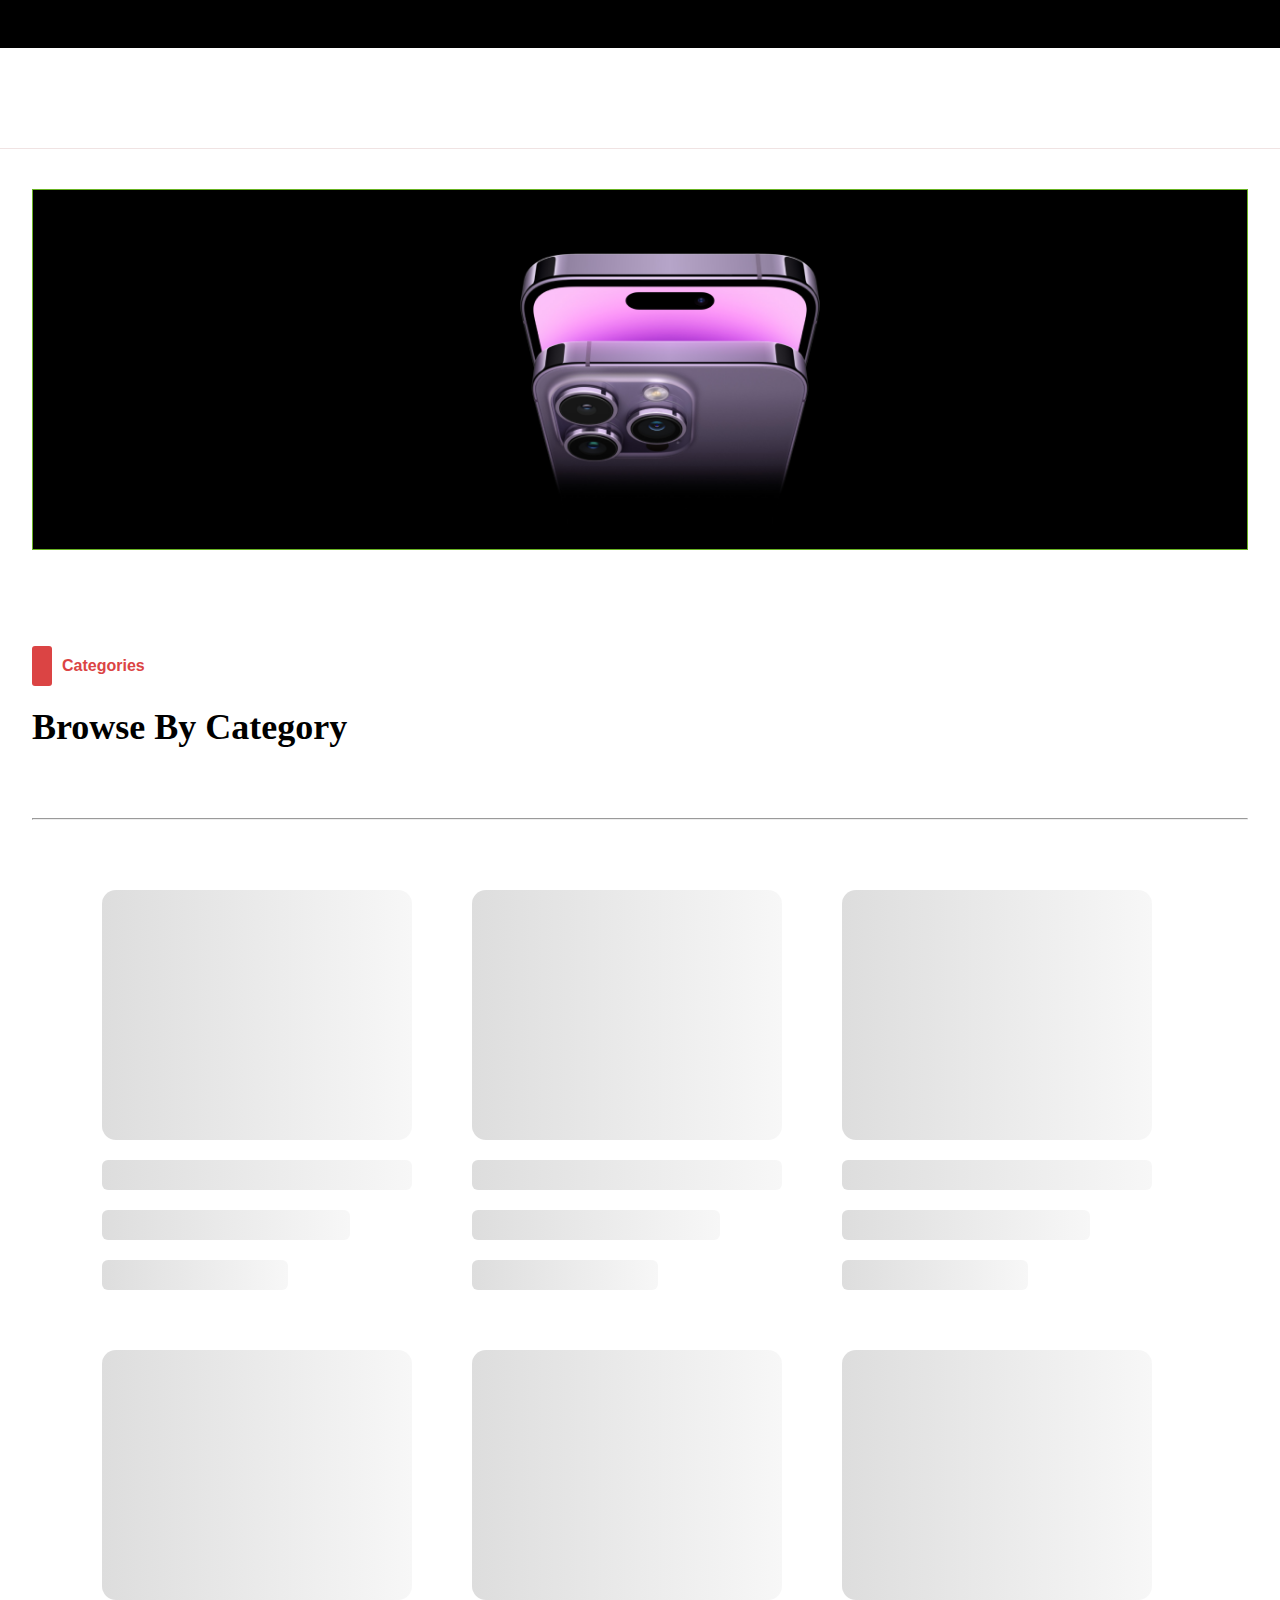
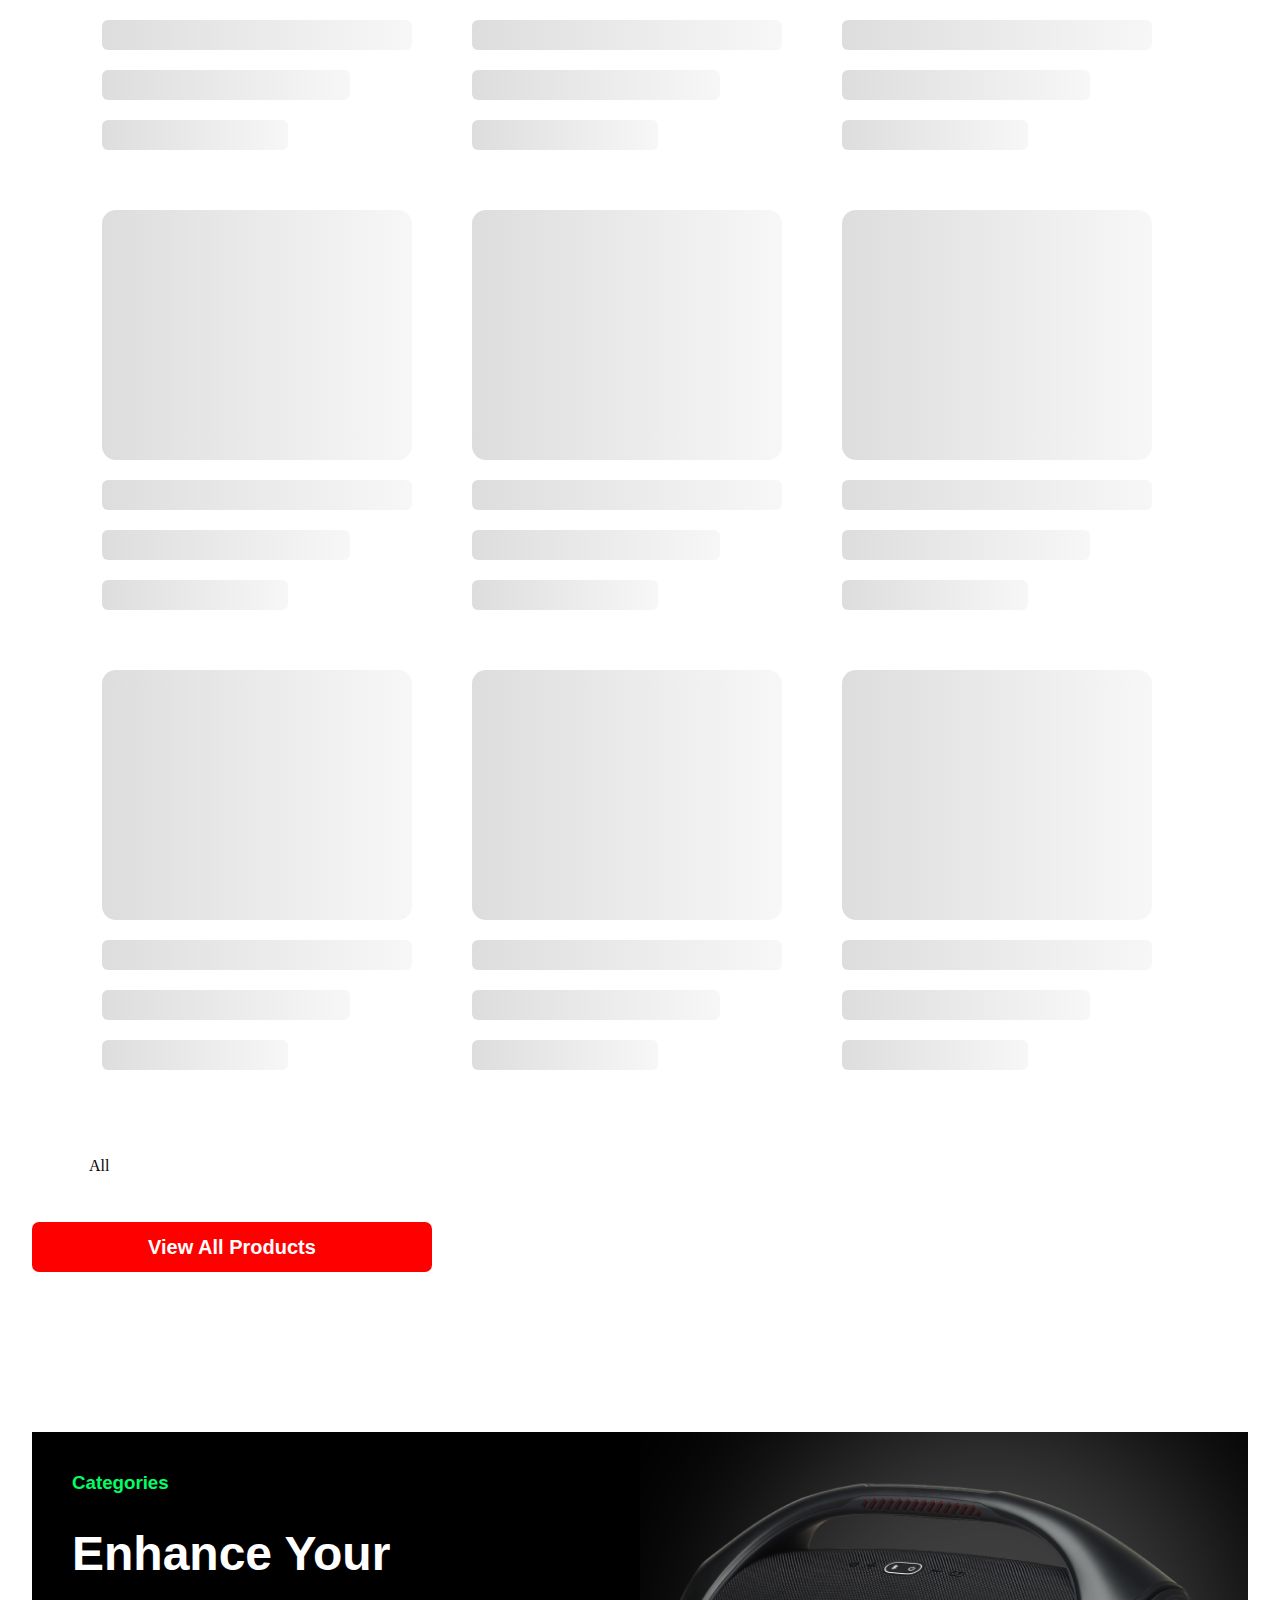
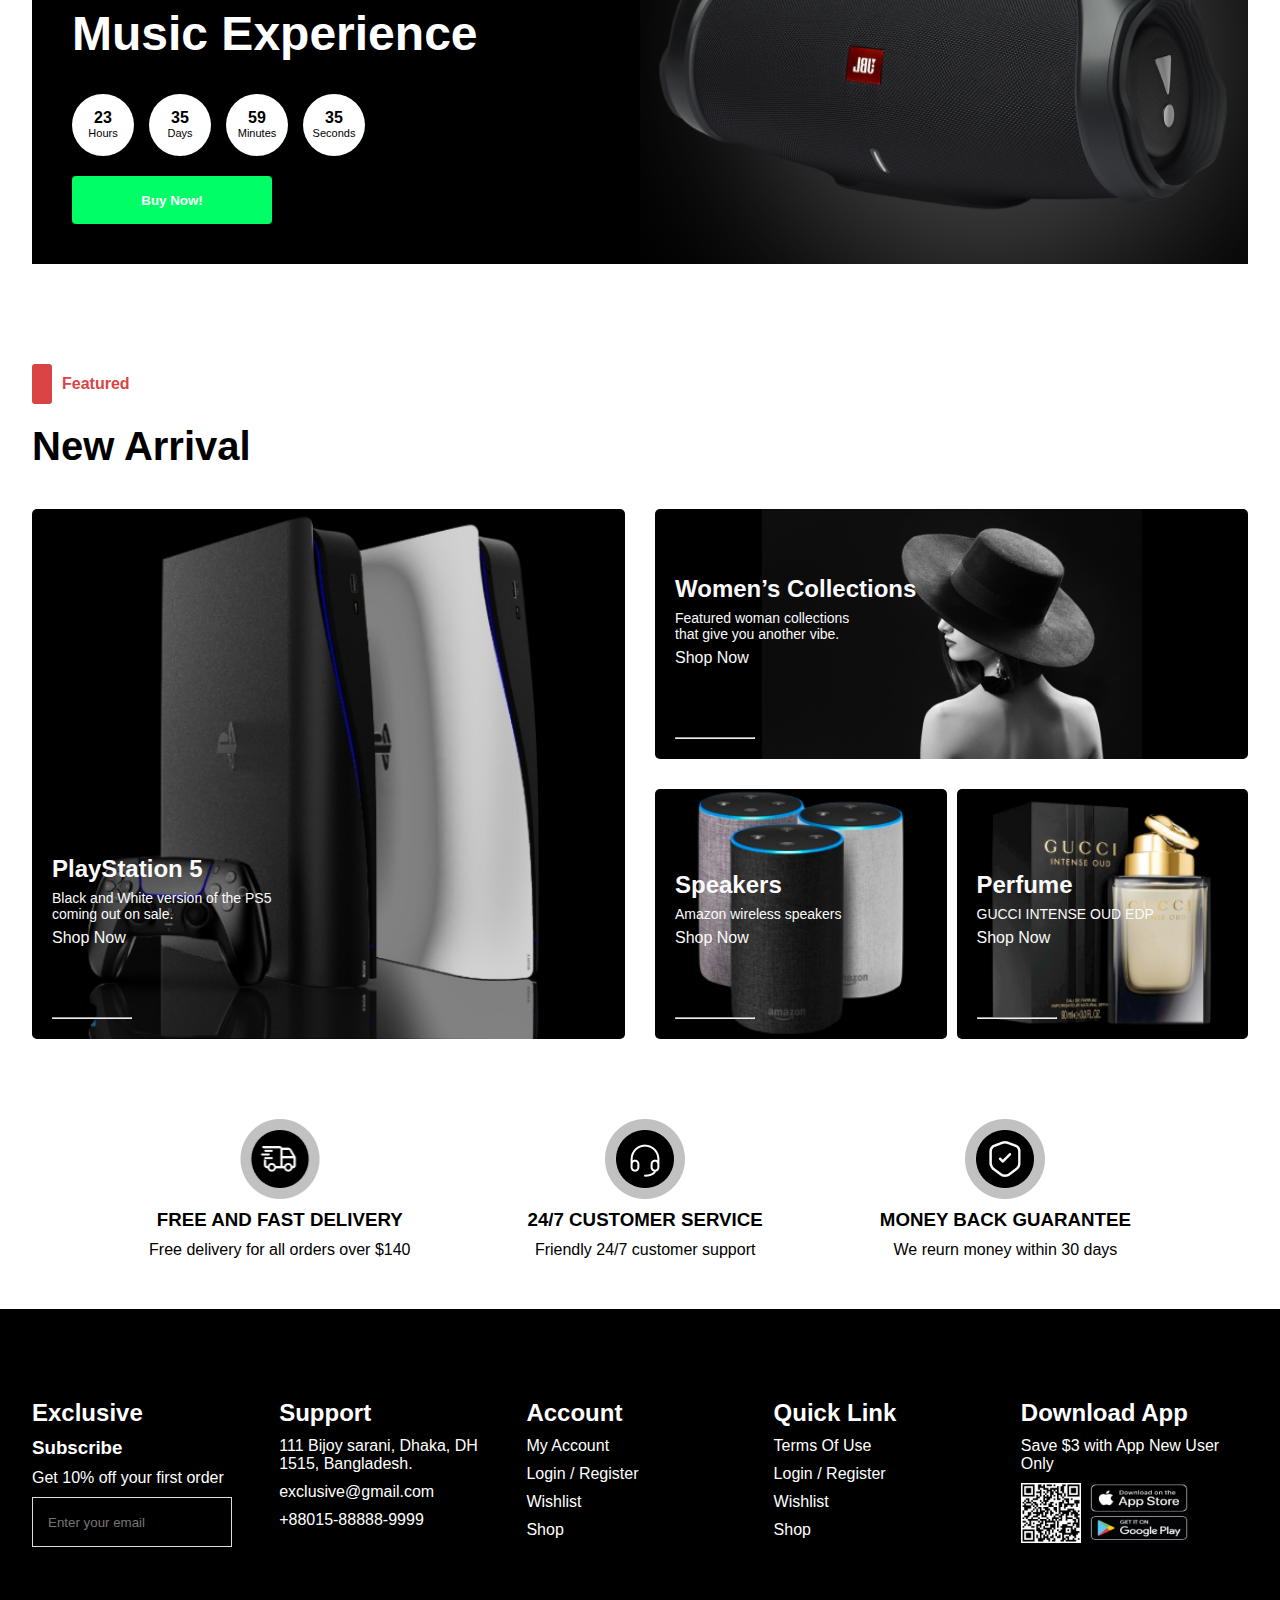
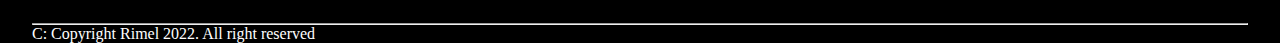
<file: index.html>
<!DOCTYPE html>
<html lang="en">
<head>
    <meta charset="UTF-8">
    <meta name="viewport" content="width=device-width, initial-scale=1.0">
    <title>Document</title>
    <link
      rel="stylesheet"
      href="https://cdnjs.cloudflare.com/ajax/libs/OwlCarousel2/2.3.4/assets/owl.carousel.min.css"
      integrity="sha512-tS3S5qG0BlhnQROyJXvNjeEM4UpMXHrQfTGmbQ1gKmelCxlSEBUaxhRBj/EFTzpbP4RVSrpEikbmdJobCvhE3g=="
      crossorigin="anonymous"
      referrerpolicy="no-referrer"
    />
    <link
      rel="stylesheet"
      href="https://cdnjs.cloudflare.com/ajax/libs/OwlCarousel2/2.3.4/assets/owl.theme.default.min.css"
      integrity="sha512-sMXtMNL1zRzolHYKEujM2AqCLUR9F2C4/05cdbxjjLSRvMQIciEPCQZo++nk7go3BtSuK9kfa/s+a4f4i5pLkw=="
      crossorigin="anonymous"
      referrerpolicy="no-referrer"
    />
    <link rel="stylesheet" href="https://cdnjs.cloudflare.com/ajax/libs/font-awesome/6.6.0/css/all.min.css" integrity="sha512-Kc323vGBEqzTmouAECnVceyQqyqdsSiqLQISBL29aUW4U/M7pSPA/gEUZQqv1cwx4OnYxTxve5UMg5GT6L4JJg==" crossorigin="anonymous" referrerpolicy="no-referrer" />
    <link rel="stylesheet" href="./css/main.min.css">
</head>
<body>

    <section class="discount ">
        <div class="container">
          <div class="discount__box">
            <div class="discount__wrapper from-top">
              <p>
                Summer Sale For All Swim Suits And Free Express Delivery - OFF
                50%!
              </p>
              <a href="">Shop now</a>
            </div>
            <div class="langs from-top">
              <select name="langs" id="langs">
                <option value="English">English</option>
                <option value="Russia">Russia</option>
                <option value="Korea">Korea</option>
                <option value="Mongolia">Mongolia</option>
              </select>
            </div>
          </div>
        </div>
      </section>
      <header class="header">
        <div class="container">
          <nav class="navbar from-top">
            <div class="navbar__logo">
              <img src="./assets/Logo.png" alt="" />
            </div>
            <ul class="sidebar">
              <li onclick="hideSidebar()">
                <a href="#"><i class="fa-solid fa-delete-left "></i></a>
              </li>
              <li class="navbar__item"><a href="#">Home</a></li>
              <li class="navbar__item"><a href="#">Contact</a></li>
              <li class="navbar__item"><a href="#">About</a></li>
              <li class="navbar__item"><a href="#">Sign in</a></li>
            </ul>
            <div class="navbar__box">
              <ul class="navbar__collection">
                <li class="navbar__item"><a href="#">Home</a></li>
                <li class="navbar__item"><a href="#">Contact</a></li>
                <li class="navbar__item"><a href="#">About</a></li>
                <li class="navbar__item"><a href="#">Sign in</a></li>
              </ul>
              <div class="search">
                <div class="navbar__input">
                  <input type="text" placeholder="what are you looking for?" />
                  <i class="fa-solid fa-magnifying-glass"></i>
                </div>
                <i class="fa-regular fa-heart"></i>
                <i class="fa-solid fa-cart-shopping"></i>
              </div>
            </div>
            <li class="menu__btn" onclick="showSidebar()">
              <a href="#"><i class="fa-solid fa-bars"></i></a>
            </li>
          </nav>
        </div>
      </header>

    <main>
        <section class="vaucher">
            <div class="container">
              <div class="vaucher__box">
                <div class="vaucher__desc from-top">
                  <div class="vaucher__logo">
                    <i class="fa-brands fa-apple"></i>
                    <p>iPhone 14 Series</p>
                  </div>
                  <div class="vaucher__info">
                    <h2>Up to 10% off Voucher</h2>
                    <p>
                      <a href=""
                        >Shop now! <i class="fa-solid fa-arrow-right"></i
                      ></a>
                    </p>
                  </div>
                </div>
                <div class="vaucher__img">
                  <img
                    src="./assets/hero_endframe__cvklg0xk3w6e_large 2.png"
                    alt=""
                  />
                </div>
              </div>
            </div>
          </section>
          <section class="categore">
            <div class="container">
              <div class="them">
                <div></div>
                <h3>Categories</h3>
              </div>
              <div class="title">
                <h2>Browse By Category</h2>
              </div>
              <div class="owl carousel">
                <div class="owl-carousel owl-theme">
                  <div class="items">
                    <div class="items__icon">
                      <svg
                        xmlns="http://www.w3.org/2000/svg"
                        width="50"
                        height="50"
                        fill="currentColor"
                        class="bi bi-phone"
                        viewBox="0 0 16 16"
                      >
                        <path
                          d="M11 1a1 1 0 0 1 1 1v12a1 1 0 0 1-1 1H5a1 1 0 0 1-1-1V2a1 1 0 0 1 1-1zM5 0a2 2 0 0 0-2 2v12a2 2 0 0 0 2 2h6a2 2 0 0 0 2-2V2a2 2 0 0 0-2-2z"
                        />
                        <path d="M8 14a1 1 0 1 0 0-2 1 1 0 0 0 0 2" />
                      </svg>
                    </div>
                    <p>Phones</p>
                  </div>
                  <div class="items">
                    <div class="items__icon">
                      <svg
                        xmlns="http://www.w3.org/2000/svg"
                        width="50"
                        height="50"
                        fill="currentColor"
                        class="bi bi-pc-display-horizontal"
                        viewBox="0 0 16 16"
                      >
                        <path
                          d="M1.5 0A1.5 1.5 0 0 0 0 1.5v7A1.5 1.5 0 0 0 1.5 10H6v1H1a1 1 0 0 0-1 1v3a1 1 0 0 0 1 1h14a1 1 0 0 0 1-1v-3a1 1 0 0 0-1-1h-5v-1h4.5A1.5 1.5 0 0 0 16 8.5v-7A1.5 1.5 0 0 0 14.5 0zm0 1h13a.5.5 0 0 1 .5.5v7a.5.5 0 0 1-.5.5h-13a.5.5 0 0 1-.5-.5v-7a.5.5 0 0 1 .5-.5M12 12.5a.5.5 0 1 1 1 0 .5.5 0 0 1-1 0m2 0a.5.5 0 1 1 1 0 .5.5 0 0 1-1 0M1.5 12h5a.5.5 0 0 1 0 1h-5a.5.5 0 0 1 0-1M1 14.25a.25.25 0 0 1 .25-.25h5.5a.25.25 0 1 1 0 .5h-5.5a.25.25 0 0 1-.25-.25"
                        />
                      </svg>
                    </div>
                    <p>Computer</p>
                  </div>
                  <div class="items">
                    <div class="items__icon">
                      <svg
                        xmlns="http://www.w3.org/2000/svg"
                        width="50"
                        height="50"
                        fill="currentColor"
                        class="bi bi-smartwatch"
                        viewBox="0 0 16 16"
                      >
                        <path
                          d="M9 5a.5.5 0 0 0-1 0v3H6a.5.5 0 0 0 0 1h2.5a.5.5 0 0 0 .5-.5z"
                        />
                        <path
                          d="M4 1.667v.383A2.5 2.5 0 0 0 2 4.5v7a2.5 2.5 0 0 0 2 2.45v.383C4 15.253 4.746 16 5.667 16h4.666c.92 0 1.667-.746 1.667-1.667v-.383a2.5 2.5 0 0 0 2-2.45V8h.5a.5.5 0 0 0 .5-.5v-2a.5.5 0 0 0-.5-.5H14v-.5a2.5 2.5 0 0 0-2-2.45v-.383C12 .747 11.254 0 10.333 0H5.667C4.747 0 4 .746 4 1.667M4.5 3h7A1.5 1.5 0 0 1 13 4.5v7a1.5 1.5 0 0 1-1.5 1.5h-7A1.5 1.5 0 0 1 3 11.5v-7A1.5 1.5 0 0 1 4.5 3"
                        />
                      </svg>
                    </div>
                    <p>SmartWatch</p>
                  </div>
                  <div class="items">
                    <div class="items__icon">
                      <svg
                        xmlns="http://www.w3.org/2000/svg"
                        width="50"
                        height="50"
                        fill="currentColor"
                        class="bi bi-camera"
                        viewBox="0 0 16 16"
                      >
                        <path
                          d="M15 12a1 1 0 0 1-1 1H2a1 1 0 0 1-1-1V6a1 1 0 0 1 1-1h1.172a3 3 0 0 0 2.12-.879l.83-.828A1 1 0 0 1 6.827 3h2.344a1 1 0 0 1 .707.293l.828.828A3 3 0 0 0 12.828 5H14a1 1 0 0 1 1 1zM2 4a2 2 0 0 0-2 2v6a2 2 0 0 0 2 2h12a2 2 0 0 0 2-2V6a2 2 0 0 0-2-2h-1.172a2 2 0 0 1-1.414-.586l-.828-.828A2 2 0 0 0 9.172 2H6.828a2 2 0 0 0-1.414.586l-.828.828A2 2 0 0 1 3.172 4z"
                        />
                        <path
                          d="M8 11a2.5 2.5 0 1 1 0-5 2.5 2.5 0 0 1 0 5m0 1a3.5 3.5 0 1 0 0-7 3.5 3.5 0 0 0 0 7M3 6.5a.5.5 0 1 1-1 0 .5.5 0 0 1 1 0"
                        />
                      </svg>
                    </div>
                    <p>Camera</p>
                  </div>
                  <div class="items">
                    <div class="items__icon">
                      <i class="fa-solid fa-headphones"></i>
                    </div>
                    <p>HeadPhones</p>
                  </div>
                  <div class="items">
                    <div class="items__icon">
                      <svg
                        xmlns="http://www.w3.org/2000/svg"
                        width="50"
                        height="50"
                        fill="currentColor"
                        class="bi bi-controller"
                        viewBox="0 0 16 16"
                      >
                        <path
                          d="M11.5 6.027a.5.5 0 1 1-1 0 .5.5 0 0 1 1 0m-1.5 1.5a.5.5 0 1 0 0-1 .5.5 0 0 0 0 1m2.5-.5a.5.5 0 1 1-1 0 .5.5 0 0 1 1 0m-1.5 1.5a.5.5 0 1 0 0-1 .5.5 0 0 0 0 1m-6.5-3h1v1h1v1h-1v1h-1v-1h-1v-1h1z"
                        />
                        <path
                          d="M3.051 3.26a.5.5 0 0 1 .354-.613l1.932-.518a.5.5 0 0 1 .62.39c.655-.079 1.35-.117 2.043-.117.72 0 1.443.041 2.12.126a.5.5 0 0 1 .622-.399l1.932.518a.5.5 0 0 1 .306.729q.211.136.373.297c.408.408.78 1.05 1.095 1.772.32.733.599 1.591.805 2.466s.34 1.78.364 2.606c.024.816-.059 1.602-.328 2.21a1.42 1.42 0 0 1-1.445.83c-.636-.067-1.115-.394-1.513-.773-.245-.232-.496-.526-.739-.808-.126-.148-.25-.292-.368-.423-.728-.804-1.597-1.527-3.224-1.527s-2.496.723-3.224 1.527c-.119.131-.242.275-.368.423-.243.282-.494.575-.739.808-.398.38-.877.706-1.513.773a1.42 1.42 0 0 1-1.445-.83c-.27-.608-.352-1.395-.329-2.21.024-.826.16-1.73.365-2.606.206-.875.486-1.733.805-2.466.315-.722.687-1.364 1.094-1.772a2.3 2.3 0 0 1 .433-.335l-.028-.079zm2.036.412c-.877.185-1.469.443-1.733.708-.276.276-.587.783-.885 1.465a14 14 0 0 0-.748 2.295 12.4 12.4 0 0 0-.339 2.406c-.022.755.062 1.368.243 1.776a.42.42 0 0 0 .426.24c.327-.034.61-.199.929-.502.212-.202.4-.423.615-.674.133-.156.276-.323.44-.504C4.861 9.969 5.978 9.027 8 9.027s3.139.942 3.965 1.855c.164.181.307.348.44.504.214.251.403.472.615.674.318.303.601.468.929.503a.42.42 0 0 0 .426-.241c.18-.408.265-1.02.243-1.776a12.4 12.4 0 0 0-.339-2.406 14 14 0 0 0-.748-2.295c-.298-.682-.61-1.19-.885-1.465-.264-.265-.856-.523-1.733-.708-.85-.179-1.877-.27-2.913-.27s-2.063.091-2.913.27"
                        />
                      </svg>
                    </div>
                    <p>Gaming</p>
                  </div>
                  <div class="items">
                    <div class="items__icon">
                      <svg
                        xmlns="http://www.w3.org/2000/svg"
                        width="50"
                        height="50"
                        fill="currentColor"
                        class="bi bi-phone"
                        viewBox="0 0 16 16"
                      >
                        <path
                          d="M11 1a1 1 0 0 1 1 1v12a1 1 0 0 1-1 1H5a1 1 0 0 1-1-1V2a1 1 0 0 1 1-1zM5 0a2 2 0 0 0-2 2v12a2 2 0 0 0 2 2h6a2 2 0 0 0 2-2V2a2 2 0 0 0-2-2z"
                        />
                        <path d="M8 14a1 1 0 1 0 0-2 1 1 0 0 0 0 2" />
                      </svg>
                    </div>
                    <p>PHONES</p>
                  </div>
                  <div class="items">
                    <div class="items__icon">
                      <svg
                        xmlns="http://www.w3.org/2000/svg"
                        width="50"
                        height="50"
                        fill="currentColor"
                        class="bi bi-pc-display-horizontal"
                        viewBox="0 0 16 16"
                      >
                        <path
                          d="M1.5 0A1.5 1.5 0 0 0 0 1.5v7A1.5 1.5 0 0 0 1.5 10H6v1H1a1 1 0 0 0-1 1v3a1 1 0 0 0 1 1h14a1 1 0 0 0 1-1v-3a1 1 0 0 0-1-1h-5v-1h4.5A1.5 1.5 0 0 0 16 8.5v-7A1.5 1.5 0 0 0 14.5 0zm0 1h13a.5.5 0 0 1 .5.5v7a.5.5 0 0 1-.5.5h-13a.5.5 0 0 1-.5-.5v-7a.5.5 0 0 1 .5-.5M12 12.5a.5.5 0 1 1 1 0 .5.5 0 0 1-1 0m2 0a.5.5 0 1 1 1 0 .5.5 0 0 1-1 0M1.5 12h5a.5.5 0 0 1 0 1h-5a.5.5 0 0 1 0-1M1 14.25a.25.25 0 0 1 .25-.25h5.5a.25.25 0 1 1 0 .5h-5.5a.25.25 0 0 1-.25-.25"
                        />
                      </svg>
                    </div>
                    <p>COMPUTER</p>
                  </div>
                </div>
              </div>
              <hr />
            </div>
          </section>
        <section class="product">
            <div class="container">
                <div class="skeleton"></div>
            <ul class="collection">
            <li class="item">
                <data value="">All</data>
              </li>
          </ul>
        <div class="wrapper">
          
           </div>
           <button class="seemore">View All Products</button>
        </div>
            </div>
        </section>

        <section class="categories">
            <div class="container">
                <div class="categories__content">
                    <div class="categories__context">
                        <h3>Categories</h3>
                        <h2>Enhance Your Music Experience</h2>
                        <div class="circles">
                            <div class="circle">
                                <h4>23</h3>
                                <p>Hours</p>
                            </div>
                            <div class="circle">
                                <h4>35</h3>
                                <p>Days</p>
                            </div>
                            <div class="circle">
                                <h4>59</h3>
                                <p>Minutes</p>
                            </div>
                            <div class="circle">
                                <h4>35</h3>
                                <p>Seconds</p>
                            </div>
                        </div>
                        <button>Buy Now!</button>
                    </div>
                    <div class="categories__img">
                        <img src="./assets/categories.png" alt="">
                    </div>
                </div>
            </div>
        </section>


        <section class="featured">
            <div class="container">
                <div class="featured__t">
                    <div></div>
                    <h3>Featured</h3>
                </div>
                <h2>New Arrival</h2>
                <div class="featured__wrapper">
                    <div class="featured__card">
                        <h4>PlayStation 5</h4>
                        <p>Black and White version of the PS5 coming out on sale.</p>
                        <a href="#">Shop Now
                            <hr>
                        </a>
                    </div>
                    <div class="featured__box">
                        <div class="womans">
                            <h4>Women’s Collections</h4>
                            <p>Featured woman collections that give you another vibe.</p>
                            <a href="#">Shop Now
                                <hr>
                            </a>
                        </div>
                        <div class="box">
                            <div class="womans speakers">
                                <h4>Speakers</h4>
                                <p>Amazon wireless speakers</p>
                                <a href="#">Shop Now
                                    <hr>
                                </a>
                            </div>
                            <div class="womans parfum">
                                <h4>Perfume</h4>
                                <p>GUCCI INTENSE OUD EDP</p>
                                <a href="#">Shop Now
                                    <hr>
                                </a>
                            </div>
                            
                        </div>
                    </div>
                </div>
            </div>
        </section>


        <section class="service">
            <div class="container">
                <div class="service__wrapper">
                    <div class="service__card">
                        <img src="./assets/Services.png" alt="">
                        <h3>FREE AND FAST DELIVERY</h3>
                        <p>Free delivery for all orders over $140</p>
                    </div>
                    <div class="service__card">
                        <img src="./assets/Services (1).png" alt="">
                        <h3>24/7 CUSTOMER SERVICE</h3>
                        <p>Friendly 24/7 customer support</p>
                    </div>
                    <div class="service__card">
                        <img src="./assets/Services (2).png" alt="">
                        <h3>MONEY BACK GUARANTEE</h3>
                        <p>We reurn money within 30 days</p>
                    </div>
                </div>
                
            </div>
        </section>
    </main>
    


    <footer class="footer">
      <div class="container">
        <div class="footer__wrapper">
          <div class="footer__card">
            <h2>Exclusive</h2>
            <h3>Subscribe</h3>
            <p>Get 10% off your first order</p>
            <div class="send">
              <input type="text" placeholder="Enter your email">
              <i class="fa-regular fa-paper-plane"></i>
            </div>
          </div>
          <div class="footer__card">
            <h2>Support</h2>
            <p>111 Bijoy sarani, Dhaka,  DH 1515, Bangladesh.</p>
            <p>exclusive@gmail.com</p>
            <p>+88015-88888-9999</p>
          </div>
          <div class="footer__card">
            <h2>Account</h2>
            <p>My Account</p>
            <p>Login / Register</p>
            <p>Wishlist</p>
            <p>Shop</p>
          </div>
          <div class="footer__card">
            <h2>Quick Link</h2>
            <p>Terms Of Use</p>
            <p>Login / Register</p>
            <p>Wishlist</p>
            <p>Shop</p>
          </div>
          <div class="footer__card">
            <h2>Download App</h2>
            <p>Save $3 with App New User Only</p>
            <div class="footer__qr">
              <img src="./assets/Qr Code.png" alt="">
              <div class="footer__gmail">
                  <img src="./assets/AppStore.png" alt="">
                  <img src="./assets/GooglePlay.png" alt="">
              </div>
            </div>
            <div class="icon">
              <i class="fa-brands fa-facebook"></i>
              <i class="fa-brands fa-twitter"></i>
              <i class="fa-brands fa-instagram"></i>
              <i class="fa-brands fa-linkedin-in"></i>
            </div>
          </div>
        </div>
        <hr>
        <p>C: Copyright Rimel 2022. All right reserved</p>
      </div>
    </footer>




    <script
      src="https://cdnjs.cloudflare.com/ajax/libs/jquery/3.7.1/jquery.min.js"
      integrity="sha512-v2CJ7UaYy4JwqLDIrZUI/4hqeoQieOmAZNXBeQyjo21dadnwR+8ZaIJVT8EE2iyI61OV8e6M8PP2/4hpQINQ/g=="
      crossorigin="anonymous"
      referrerpolicy="no-referrer"
    ></script>
    <script
      src="https://cdnjs.cloudflare.com/ajax/libs/OwlCarousel2/2.3.4/owl.carousel.min.js"
      integrity="sha512-bPs7Ae6pVvhOSiIcyUClR7/q2OAsRiovw4vAkX+zJbw3ShAeeqezq50RIIcIURq7Oa20rW2n2q+fyXBNcU9lrw=="
      crossorigin="anonymous"
      referrerpolicy="no-referrer"
    ></script>
    <script>
      $(".owl-carousel").owlCarousel({
        loop: true,
        margin: 10,
        nav: false,
        autoplay: true,
        autoplayTimeout: 1000,
        dots: false,
        responsive: {
          330: {
            items: 3,
          },
          600: {
            items: 4,
          },
          1200: {
            items: 5,
          },
        },
      });
    </script>




    <script src="./js/main.js"></script>
</body>
</html>
</file>
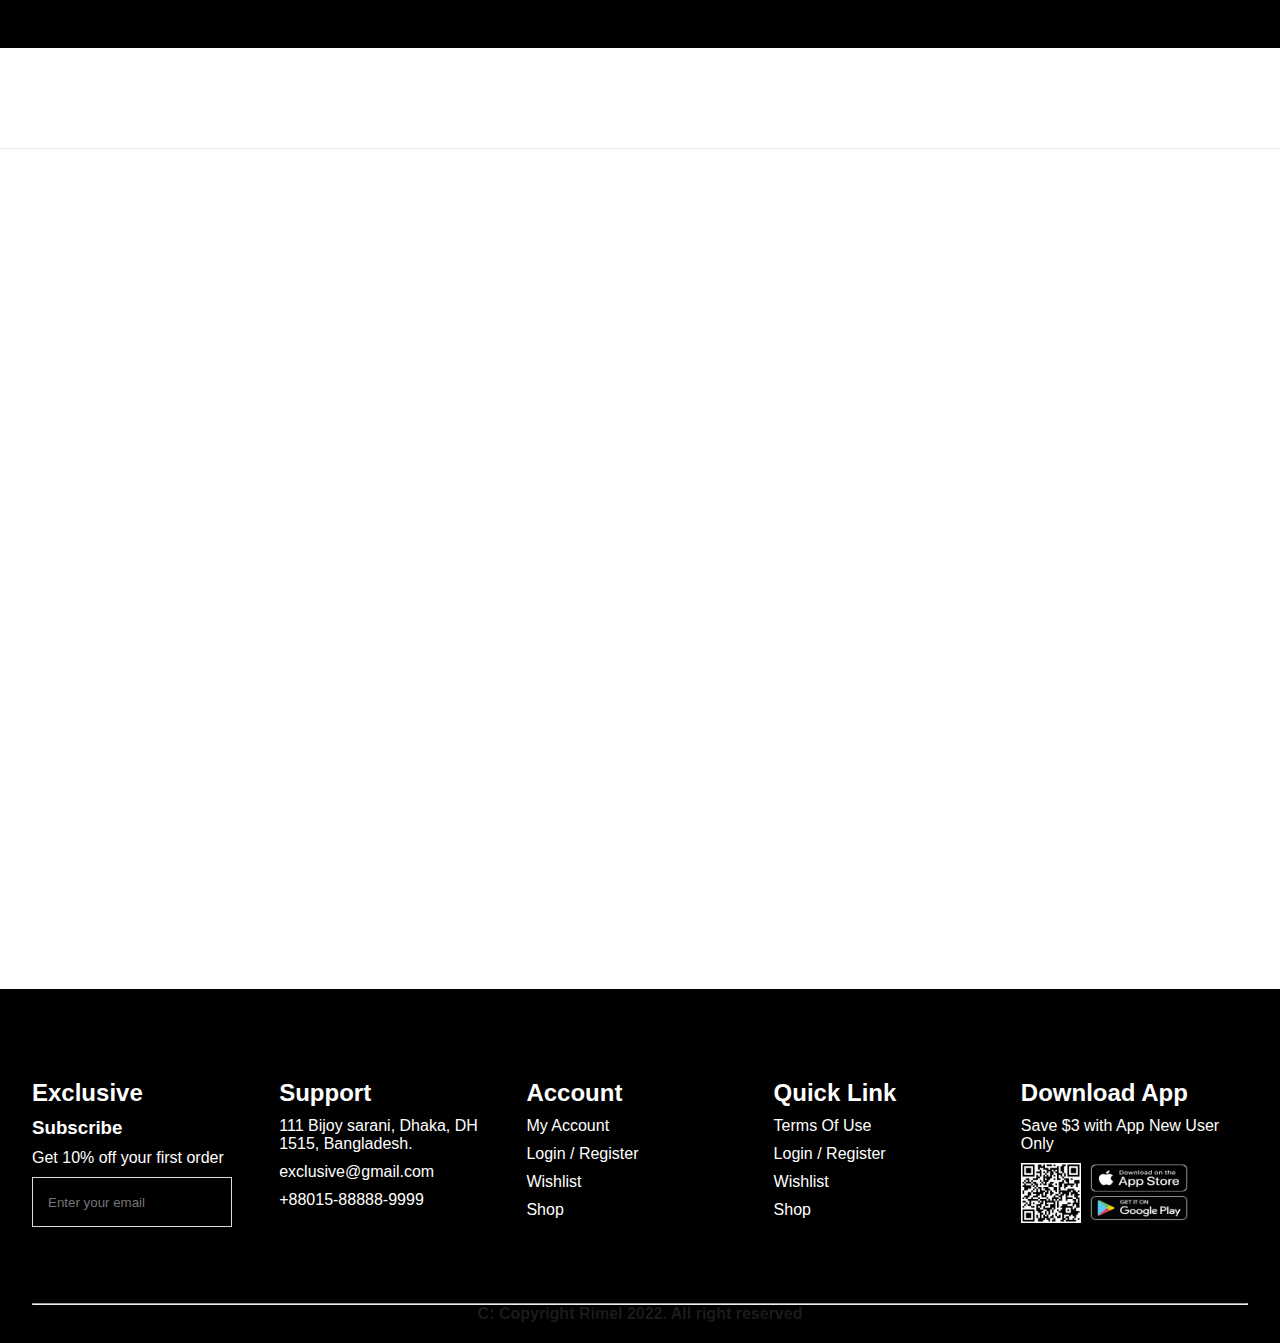
<file: pages/product.html>
<!DOCTYPE html>
<html lang="en">
<head>
    <meta charset="UTF-8">
    <meta name="viewport" content="width=device-width, initial-scale=1.0">
    <title>Document</title>
    <link rel="stylesheet" href="https://cdnjs.cloudflare.com/ajax/libs/font-awesome/6.6.0/css/all.min.css" integrity="sha512-Kc323vGBEqzTmouAECnVceyQqyqdsSiqLQISBL29aUW4U/M7pSPA/gEUZQqv1cwx4OnYxTxve5UMg5GT6L4JJg==" crossorigin="anonymous" referrerpolicy="no-referrer" />
    <link rel="stylesheet" href="../css/main.min.css">
</head>
<body>

    <section class="discount ">
        <div class="container">
          <div class="discount__box">
            <div class="discount__wrapper from-top">
              <p>
                Summer Sale For All Swim Suits And Free Express Delivery - OFF
                50%!
              </p>
              <a href="">Shop now</a>
            </div>
            <div class="langs from-top">
              <select name="langs" id="langs">
                <option value="English">English</option>
                <option value="Russia">Russia</option>
                <option value="Korea">Korea</option>
                <option value="Mongolia">Mongolia</option>
              </select>
            </div>
          </div>
        </div>
      </section>
      <header class="header">
        <div class="container">
          <nav class="navbar from-top">
            <div class="navbar__logo">
              <img src="../assets/Logo.png" alt="" />
            </div>
            <ul class="sidebar">
              <li onclick="hideSidebar()">
                <a href="#"><i class="fa-solid fa-delete-left fa-shake"></i></a>
              </li>
              <li class="navbar__item"><a href="#">Home</a></li>
              <li class="navbar__item"><a href="#">Contact</a></li>
              <li class="navbar__item"><a href="#">About</a></li>
              <li class="navbar__item"><a href="#">Sign in</a></li>
            </ul>
            <div class="navbar__box">
              <ul class="navbar__collection">
                <li class="navbar__item"><a href="#">Home</a></li>
                <li class="navbar__item"><a href="#">Contact</a></li>
                <li class="navbar__item"><a href="#">About</a></li>
                <li class="navbar__item"><a href="#">Sign in</a></li>
              </ul>
              <div class="search">
                <div class="navbar__input">
                  <input type="text" placeholder="what are you looking for?" />
                  <i class="fa-solid fa-magnifying-glass"></i>
                </div>
                <i class="fa-regular fa-heart"></i>
                <i class="fa-solid fa-cart-shopping"></i>
              </div>
            </div>
            <li class="menu__btn" onclick="showSidebar()">
              <a href="#"><i class="fa-solid fa-bars"></i></a>
            </li>
          </nav>
        </div>
      </header>

    <section class="data">
        <div class="container">
            <div class="content">
                <!-- <div class="content__img">
                    <img src="${data.images[0]}" alt="">
                    ${data.images.map(
                      (item) => ( `<img class="little" width="80" src=${item} alt=""></img>`
                    ))
                  }
                </div>
                <div class="context">
                    <h2>Havic HV G-92 Gamepad</h2>
                    <div class="rating">
                        <i class="fa-regular fa-star" style="color: #FFD43B;"></i>
                        <i class="fa-regular fa-star" style="color: #FFD43B;"></i>
                        <i class="fa-regular fa-star" style="color: #FFD43B;"></i>
                        <i class="fa-regular fa-star" style="color: #FFD43B;"></i>
                        <i class="fa-regular fa-star" style="color: #f0ece0;"></i>
                        <p>(150 Reviews)</p>
                        <p>|</p>
                        <p class="green">In Stock</p>
                    </div>
                    <h2>$192.00</h2>
                    <p>PlayStation 5 Controller Skin High quality vinyl with air channel adhesive for easy bubble free install & mess free removal Pressure sensitive.</p>
                    <hr>
                    <h3>Colours: <div></div></h3>
                    <div class="sizes">
                        Size:
                        <div class="size">X</div>
                        <div class="size">Xl</div>
                        <div class="size">S</div>
                        <div class="size">XS</div>
                        <div class="size">M</div>
                    </div>
                    <div class="how__many">
                        <div class="plus">+
                        </div>
                        <div class="son">0</div>
                        <div class="plus">-</div>
                        <button>Buy now</button>
                        <div class="plus"><i class="fa-regular fa-heart"></i></div>
                    </div>
                    <div class="delivery">
                        <div class="free">
                            <img src="../assets/icon-delivery (1).png" alt="">
                            <div class="text">
                                <h4>Free Delivery</h3>
                                <p>Enter your postal code for Delivery Availability</p>
                            </div>
                        </div>
                        <div class="free">
                            <img src="../assets/Icon-return.png" alt="">
                            <div class="text">
                                <h4>Free Delivery</h3>
                                <p>Enter your postal code for Delivery Availability</p>
                            </div>
                        </div>
                    </div>
                </div> -->
            </div>
        </div>

        
    </section>

    <footer class="footer">
        <div class="container">
          <div class="footer__wrapper">
            <div class="footer__card">
              <h2>Exclusive</h2>
              <h3>Subscribe</h3>
              <p>Get 10% off your first order</p>
              <div class="send">
                <input type="text" placeholder="Enter your email">
                <i class="fa-regular fa-paper-plane"></i>
              </div>
            </div>
            <div class="footer__card">
              <h2>Support</h2>
              <p>111 Bijoy sarani, Dhaka,  DH 1515, Bangladesh.</p>
              <p>exclusive@gmail.com</p>
              <p>+88015-88888-9999</p>
            </div>
            <div class="footer__card">
              <h2>Account</h2>
              <p>My Account</p>
              <p>Login / Register</p>
              <p>Wishlist</p>
              <p>Shop</p>
            </div>
            <div class="footer__card">
              <h2>Quick Link</h2>
              <p>Terms Of Use</p>
              <p>Login / Register</p>
              <p>Wishlist</p>
              <p>Shop</p>
            </div>
            <div class="footer__card">
              <h2>Download App</h2>
              <p>Save $3 with App New User Only</p>
              <div class="footer__qr">
                <img src="../assets/Qr Code.png" alt="">
                <div class="footer__gmail">
                    <img src="../assets/AppStore.png" alt="">
                    <img src="../assets/GooglePlay.png" alt="">
                </div>
              </div>
              <div class="icon">
                <i class="fa-brands fa-facebook"></i>
                <i class="fa-brands fa-twitter"></i>
                <i class="fa-brands fa-instagram"></i>
                <i class="fa-brands fa-linkedin-in"></i>
              </div>
            </div>
          </div>
          <hr>
          <h4>C: Copyright Rimel 2022. All right reserved</h4>
        </div>
      </footer>
    


    <script src="../js/product.js"></script>
</body>
</html>
</file>
<file: css/main.min.css>
*{margin:0;padding:0;box-sizing:border-box;scroll-behavior:smooth}.container{max-width:1248px;width:100%;padding:0 16px;margin:0 auto}a{font-size:inherit;color:inherit;font-family:inherit;text-decoration:inherit}li{list-style:none}button{cursor:pointer}img{width:100%}.discount{background:#000}.discount__box{font-family:sans-serif;width:100%;height:48px;display:flex;justify-content:space-between;align-items:center;margin:auto}.discount__wrapper{display:flex;color:#fff;margin-left:300px}.discount__wrapper a{font-weight:600;margin-left:10px}@media(max-width: 1200px){.discount__wrapper{display:block;margin-left:10px}}@media(max-width: 990px){.discount__wrapper{display:none}}.discount #langs{background:#000;color:#fff;border:none;cursor:pointer;outline:none}.header{padding-top:40px;padding-bottom:20px;width:100%;background:rgba(255,255,255,.445);border-bottom:1px solid #f0e3e3;-webkit-backdrop-filter:blur(10px);backdrop-filter:blur(10px);margin-bottom:40px;font-family:sans-serif;position:sticky;top:0;left:0;z-index:100}.navbar{display:flex;justify-content:space-between}.navbar__box{display:flex;align-items:center;gap:150px}.navbar__collection{display:flex;gap:30px}.navbar__item{color:#000;font-weight:600;transition:.3s}.navbar__item:hover{color:red}.navbar .search{display:flex;gap:20px;align-items:center}.navbar__input{display:flex;flex-direction:row;align-items:center;gap:10px;height:40px;width:222px;background:#f5f5f5}.navbar__input input{outline:none;border:none;color:#292828;margin-left:10px;background:rgba(0,0,0,0)}.navbar__input i{padding-left:10px}.navbar__input i:hover{color:red}.navbar i{font-size:20px;transition:.3s}.navbar i:hover{color:red}.from-top{transform:translateY(-20px);opacity:0;animation:fromTop .35s ease-in .3s forwards}@keyframes fromTop{to{transform:translateY(0);opacity:1}}.sidebar{position:fixed;top:0;right:0;height:100vh;width:250px;z-index:999;background:rgba(0,0,0,.838);-webkit-backdrop-filter:blur(10px);backdrop-filter:blur(10px);box-shadow:0px 0 10px #0d0c0c;display:none;flex-direction:column;gap:40px;padding-left:30px;padding-top:40px;transition:.4s}.sidebar ul{display:flex;gap:40px}.sidebar li{color:#fff;font-weight:200}.sidebar li:hover{cursor:pointer;transform:scale(1.1)}.sidebar i{font-size:24px;color:#fff}.sidebar__btn button{width:153px;height:48px;background:#fff;border:1px solid #fff;color:#000;border-radius:30px;transition:.3s}.sidebar__btn button:hover{background:#000;color:#fff}.menu__btn{display:none}.menu__btn i{font-size:24px}@media(max-width: 1132px){.navbar__collection{gap:20px}.navbar .search i{display:none}.navbar__input{display:block}}@media(max-width: 1100px){.navbar__collection{gap:20px}.navbar .search i{display:none}.navbar__input{display:block}}@media(max-width: 990px){.navbar{padding-left:20px;padding-right:20px}.navbar__collection{display:none}.navbar .search{display:none}.menu__btn{display:block;width:20px}}.vaucher{display:flex}.vaucher__box{width:100%;background:#000;display:flex;padding-left:60px;border:1px solid #68b222;font-family:sans-serif}@media(max-width: 900px){.vaucher__box{display:flex;flex-direction:column;padding-left:20px}}.vaucher__desc{width:30%}@media(max-width: 900px){.vaucher__desc{width:100%}}.vaucher__logo{padding-top:40px;display:flex;align-items:center;gap:20px;color:#fff}.vaucher__logo i{font-size:64px}.vaucher__logo p{font-size:24px}.vaucher__info{display:flex;align-items:start;gap:30px;flex-direction:column;margin-top:30px;margin-bottom:50px}.vaucher__info h2{font-size:52px;color:#fff;font-weight:500}.vaucher__info p{color:#fff;font-size:23px}.vaucher__img{width:40%;height:100%;margin-top:50px}.vaucher__img img{width:100%}@media(max-width: 900px){.vaucher__img{width:100%}}.categore{margin-top:96px}.them{margin-top:40px;align-items:center;gap:10px;display:flex;margin-bottom:20px}.them div{width:20px;height:40px;background:#db4444;border-radius:3px}.them h3{color:#db4444;font-size:16px;font-weight:600;font-family:sans-serif}.title{margin-top:20px}.title h2{font-size:36px;font-weight:600}.owl-carousel{margin-top:50px}.items{width:100%;height:145px;border:1px solid #dcdcdc;display:flex;flex-direction:column;gap:20px;align-items:center;justify-content:center;transition:.24s}.items:hover{background:red;color:#fff}.items p{font-weight:400}.items__icon i{font-size:48px}hr{margin-top:70px}.categories{margin-top:100px;margin-bottom:100px}.categories__content{background:#000;width:100%;display:flex;justify-content:space-between}@media(max-width: 800px){.categories__content{display:flex;flex-direction:column}}.categories__context{width:40%;display:flex;flex-direction:column;padding:40px;gap:20px}.categories__context h3{color:#0f6;font-family:sans-serif}.categories__context h2{color:#fff;font-family:sans-serif;font-size:48px;line-height:80px}@media(max-width: 600px){.categories__context h2{font-size:36px;line-height:50px}}.categories__context .circles{display:flex;gap:15px}.categories__context .circle{width:62px;height:62px;border-radius:50px;background:#fff;text-align:center;padding-top:15px;font-family:sans-serif}.categories__context .circle p{font-size:11px}@media(max-width: 800px){.categories__context .circle{width:50px;height:50px}.categories__context .circle p{font-size:9px}}.categories__context button{width:200px;height:48px;background:#0f6;color:#fff;font-weight:600;border:none;border-radius:4px;transition:.3s}@media(max-width: 600px){.categories__context button{width:100px;height:38px}}.categories__context button:hover{transform:scale(1.1)}@media(max-width: 800px){.categories__context{width:100%;margin-bottom:-90px}}.categories__img{background:url(../../assets/categories2.png);background-repeat:no-repeat;background-position:center;width:50%}@media(max-width: 1000px){.categories__img{width:100%;margin-top:60px}}@media(max-width: 800px){.categories__img{width:100%;background-image:none}}.featured{margin-top:60px}.featured h2{font-size:40px;font-family:sans-serif;margin-bottom:40px}.featured__t{align-items:center;gap:10px;display:flex;margin-bottom:20px}.featured__t div{width:20px;height:40px;background:#db4444;border-radius:3px}.featured__t h3{color:#db4444;font-size:16px;font-weight:600;font-family:sans-serif}.featured__wrapper{display:grid;gap:30px;grid-template-columns:repeat(2, 1fr)}@media(max-width: 800px){.featured__wrapper{display:flex;flex-direction:column}}.featured__card{border-radius:5px;margin-bottom:30px;height:530px;background:#000;background-image:url(../../assets/card1.png);background-repeat:no-repeat;background-position:center;background-size:contain;display:flex;flex-direction:column;justify-content:flex-end;padding-bottom:30px;padding:20px;gap:7px;color:#fafafa;font-family:sans-serif}@media(max-width: 540px){.featured__card{height:250px;margin-bottom:20px}}.featured__card p{width:250px;font-size:14px;font-weight:400}.featured__card h4{font-size:24px}.featured__card hr{width:80px}.featured__box .womans{border-radius:5px;width:100%;margin-bottom:30px;height:250px;background:#000;background-image:url(../../assets/women.png);background-repeat:no-repeat;background-position:center;background-size:contain;display:flex;flex-direction:column;justify-content:flex-end;padding-bottom:30px;padding:20px;gap:7px;color:#fafafa;font-family:sans-serif}.featured__box .womans p{width:200px;font-size:14px;font-weight:400}.featured__box .womans h4{font-size:24px}.featured__box .womans hr{width:80px}.featured__box .box{display:grid;grid-template-columns:repeat(2, 1fr);gap:10px}@media(max-width: 540px){.featured__box .box{display:grid;grid-template-columns:repeat(1, 1fr)}}.featured__box .box .speakers{background-image:url(../../assets/speakers.png);background-repeat:no-repeat;background-size:contain;background-position:center;position:relative}.featured__box .box .parfum{background-image:url(../../assets/parfum.png);background-repeat:no-repeat;background-size:contain;background-position:center;position:relative}.service{margin-top:50px;align-items:center;margin-bottom:50px}.service__wrapper{display:flex;flex-direction:row;justify-content:space-evenly}@media(max-width: 700px){.service__wrapper{display:flex;flex-direction:column}}.service__card{align-items:center;font-family:sans-serif;display:flex;flex-direction:column;gap:10px}.service__card img{width:80px;height:80px}.product{margin-bottom:160px}.product .wrapper{display:grid;grid-template-columns:repeat(3, 1fr)}@media(max-width: 1200px){.product .wrapper{display:grid;grid-template-columns:repeat(3, 1fr);grid-gap:10px}}@media(max-width: 900px){.product .wrapper{display:grid;grid-template-columns:repeat(2, 1fr);grid-gap:10px}}@media(max-width: 600px){.product .wrapper{display:grid;grid-template-columns:repeat(1, 1fr);grid-gap:10px}}.product .wrapper .card{width:30%;font-family:sans-serif;display:flex;padding-bottom:30px;flex-direction:column;gap:10px;border-radius:5px}@media(max-width: 900px){.product .wrapper .card{width:100%}}@media(max-width: 700px){.product .wrapper .card{width:100%}}.product .wrapper .card .img{overflow:hidden;border-radius:5px;width:300px;height:300px;background:#ddd;align-items:center;padding:30px}@media(max-width: 700px){.product .wrapper .card .img{width:100%}}.product .wrapper .card .img img{overflow:hidden;width:100%;transition:.5s;cursor:pointer}.product .wrapper .card .img img:hover{transform:scale(1.1)}.product .wrapper .card h3{margin-top:-50px}.product .wrapper .card p{color:gray}.product .wrapper .card .icons{display:flex;flex-direction:column;gap:6px;position:relative;left:220px;top:-270px}@media(max-width: 900px){.product .wrapper .card .icons{display:none}}.product .wrapper .card .icons i{transition:.3s;padding:7px;width:30px;height:30px;background:rgba(255,255,255,.6);border-radius:50%}.product .wrapper .card .icons i:hover{background:#db4444;color:#fff;cursor:pointer}.product .wrapper .card h3{width:300px}.product .wrapper .card button{width:300px;background:#000;height:38px;color:#fff;border:none;opacity:0;transition:.5s}.product .wrapper .card button:hover{opacity:1;transform:translateY(-50px);height:38px}.product .wrapper .card .price{display:flex;gap:7px}.product .wrapper .card .price h4{color:#db4444}.content{display:flex;margin-bottom:200px;width:100%;height:600px}@media(max-width: 700px){.content{display:flex;flex-direction:column;margin-bottom:1000px}}.content__img{width:50%;margin-top:100px;display:flex}@media(max-width: 700px){.content__img{display:flex;flex-direction:column-reverse;width:100%;margin-top:-50px}}.content__img img{height:460px}.content .context{width:40%;margin-top:100px;display:flex;flex-direction:column;gap:20px;font-family:sans-serif}@media(max-width: 700px){.content .context{width:100%}}.content .context .rating{cursor:pointer;display:flex;gap:10px}.content .context .rating p{color:gray}.content .context .rating .green{color:#adff2f}.content .context h3{font-weight:600;display:flex;gap:10px}.content .context h3 div{width:20px;height:20px;border-radius:50%;background:red}.content .context h3 .blue{background:blue}.content .context .sizes{display:flex;gap:10px}.content .context .sizes .size{width:30px;height:20px;border:1px solid #ddd;text-align:center;cursor:pointer}.content .context .sizes .size:hover{background:red;color:#fff}.content .context .how__many{display:flex}.content .context .how__many .plus{width:40px;height:20px;border:1px solid #ddd;text-align:center;cursor:pointer}.content .context .how__many .plus:hover{background:red;color:#fff}.content .context .how__many .son{width:70px;text-align:center;height:20px;border:1px solid #ddd}.content .context .how__many button{width:100px;height:20px;background:red;border:none;color:#fff;margin-left:30px;margin-right:20px}.content .context .delivery{display:flex;flex-direction:column;width:400px;height:150px;border:none}@media(max-width: 800px){.content .context .delivery{width:300px}}.content .context .delivery .free{padding:20px;display:flex;gap:20px;border:2px solid #ddd}.content .context .delivery .free img{width:50px;height:40px}.content .little{width:80px;height:100px;border:1px solid #ddd;display:flex;flex-direction:column}.seemore{background:red;border:none;border-radius:7px;color:#fff;font-size:20px;font-weight:700;width:400px;height:50px;margin-top:30px;transition:.3s;cursor:pointer}@media(max-width: 540px){.seemore{width:200px}}.collection{display:flex;list-style:none;overflow:auto;padding:10px 50px;gap:20px;cursor:pointer}.collection li{width:200px;padding:7px;border-radius:6px}.item{white-space:nowrap;transition:.3s}.item:hover{color:red;transform:scale(1.1)}.skeleton{padding:50px;display:flex;gap:20px;flex-wrap:wrap}.skeleton__item{width:350px;padding:20px;border-radius:14px;display:flex;flex-direction:column;gap:20px;transition:.3s}.skeleton__image{width:100%;height:250px;background:#ddd;border-radius:14px}.skeleton__line{width:100%;height:30px;background:#ddd;border-radius:6px}.skeleton__line:nth-child(3){width:80%}.skeleton__line:nth-child(4){width:60%}.skeleton__anime{background:linear-gradient(90deg, #ddd, #f7f7f7, #ddd);background-size:200%;animation:skeleton .7s linear 0s infinite}@keyframes skeleton{to{background-position:200%}}.footer{background:#000;padding-top:90px;display:grid;color:#fff}.footer__wrapper{display:flex;grid-gap:20px;font-family:sans-serif}@media(max-width: 800px){.footer__wrapper{display:flex;flex-direction:column}}.footer__card{width:20%;display:flex;flex-direction:column;gap:10px}@media(max-width: 800px){.footer__card{width:100%}}.footer__card .send{width:200px;height:50px;border:1px solid #ddd;padding:15px;display:flex;color:rgba(255,255,255,.4666666667)}.footer__card .send input{background:rgba(0,0,0,0);border:none;width:140px;outline:none}.footer__qr{display:flex;gap:8px}.footer__qr img{width:60px;height:60px}.footer h4{text-align:center;font-family:sans-serif;color:rgba(221,221,221,.1333333333);margin-bottom:20px}.footer__gmail{display:flex;flex-direction:column}.footer__gmail img{width:100px;height:30px}.footer .icon{display:flex;gap:10px}/*# sourceMappingURL=main.min.css.map */
</file>
